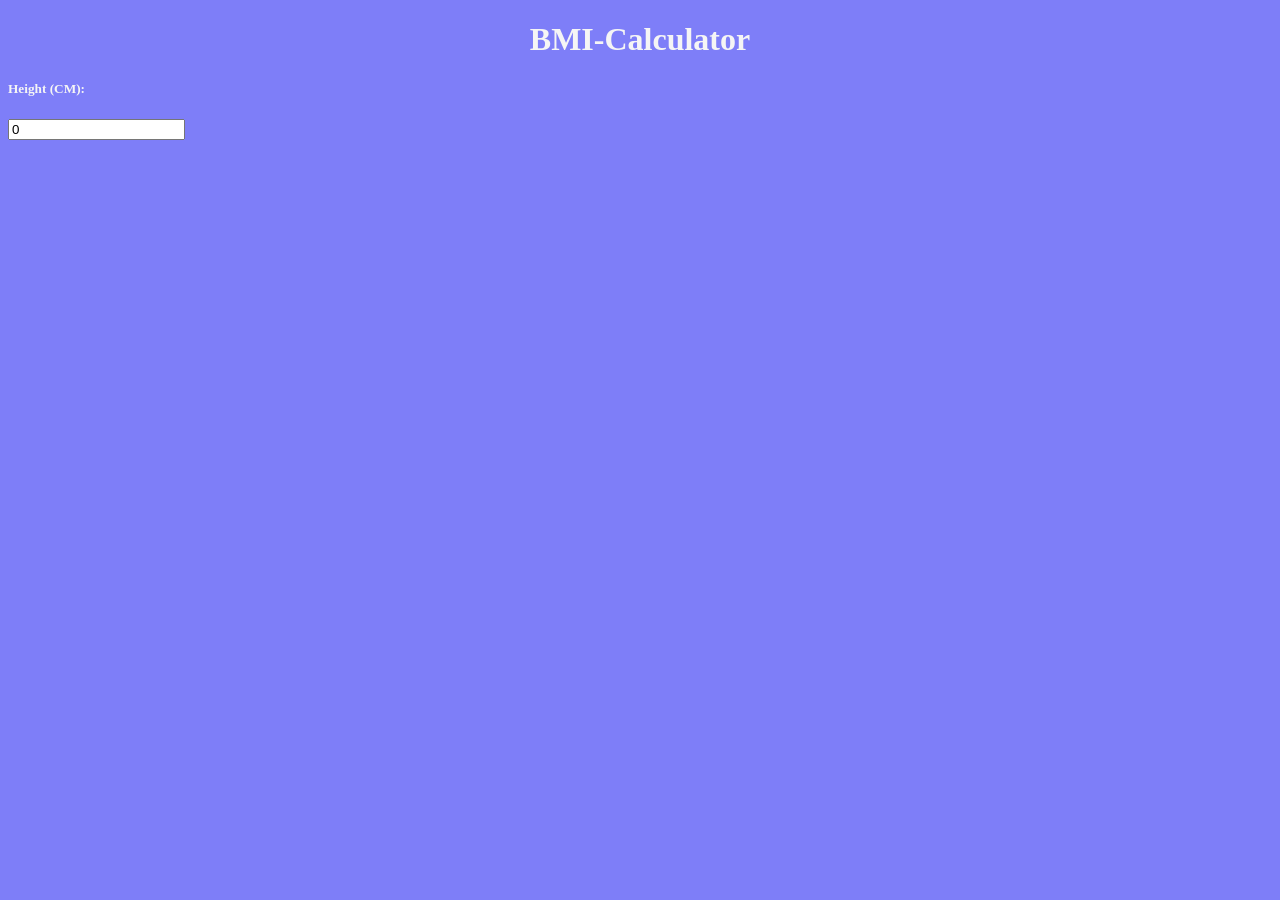
<file: task_2/BMI_calculator/index.html>
<!DOCTYPE html>
<html lang="en">
  <head>
    <meta charset="UTF-8" />
    <meta name="viewport" content="width=device-width, initial-scale=1.0" />
    <title>BMI-Calculator</title>
  </head>
  <link rel="stylesheet" href="style.css" />
  <body>
    <h1>BMI-Calculator</h1>
    <div class="container">
        <div>
            <h5>Height (CM):</h5>
            <input type="number" id="input" value="0"  />
        </div>
    </div>
  </body>
</html>
</file>
<file: task_2/BMI_calculator/style.css>
body{
    background-color: #7e7ef8;
    color: whitesmoke;
}
h1{
     text-align: center;
}
.container{
    /* background-color: whitesmoke; */
    align-items: center;
    justify-content: center;
    height: 15rem;
    width: 15rem;
    border-radius: 14px;
}
</file>
